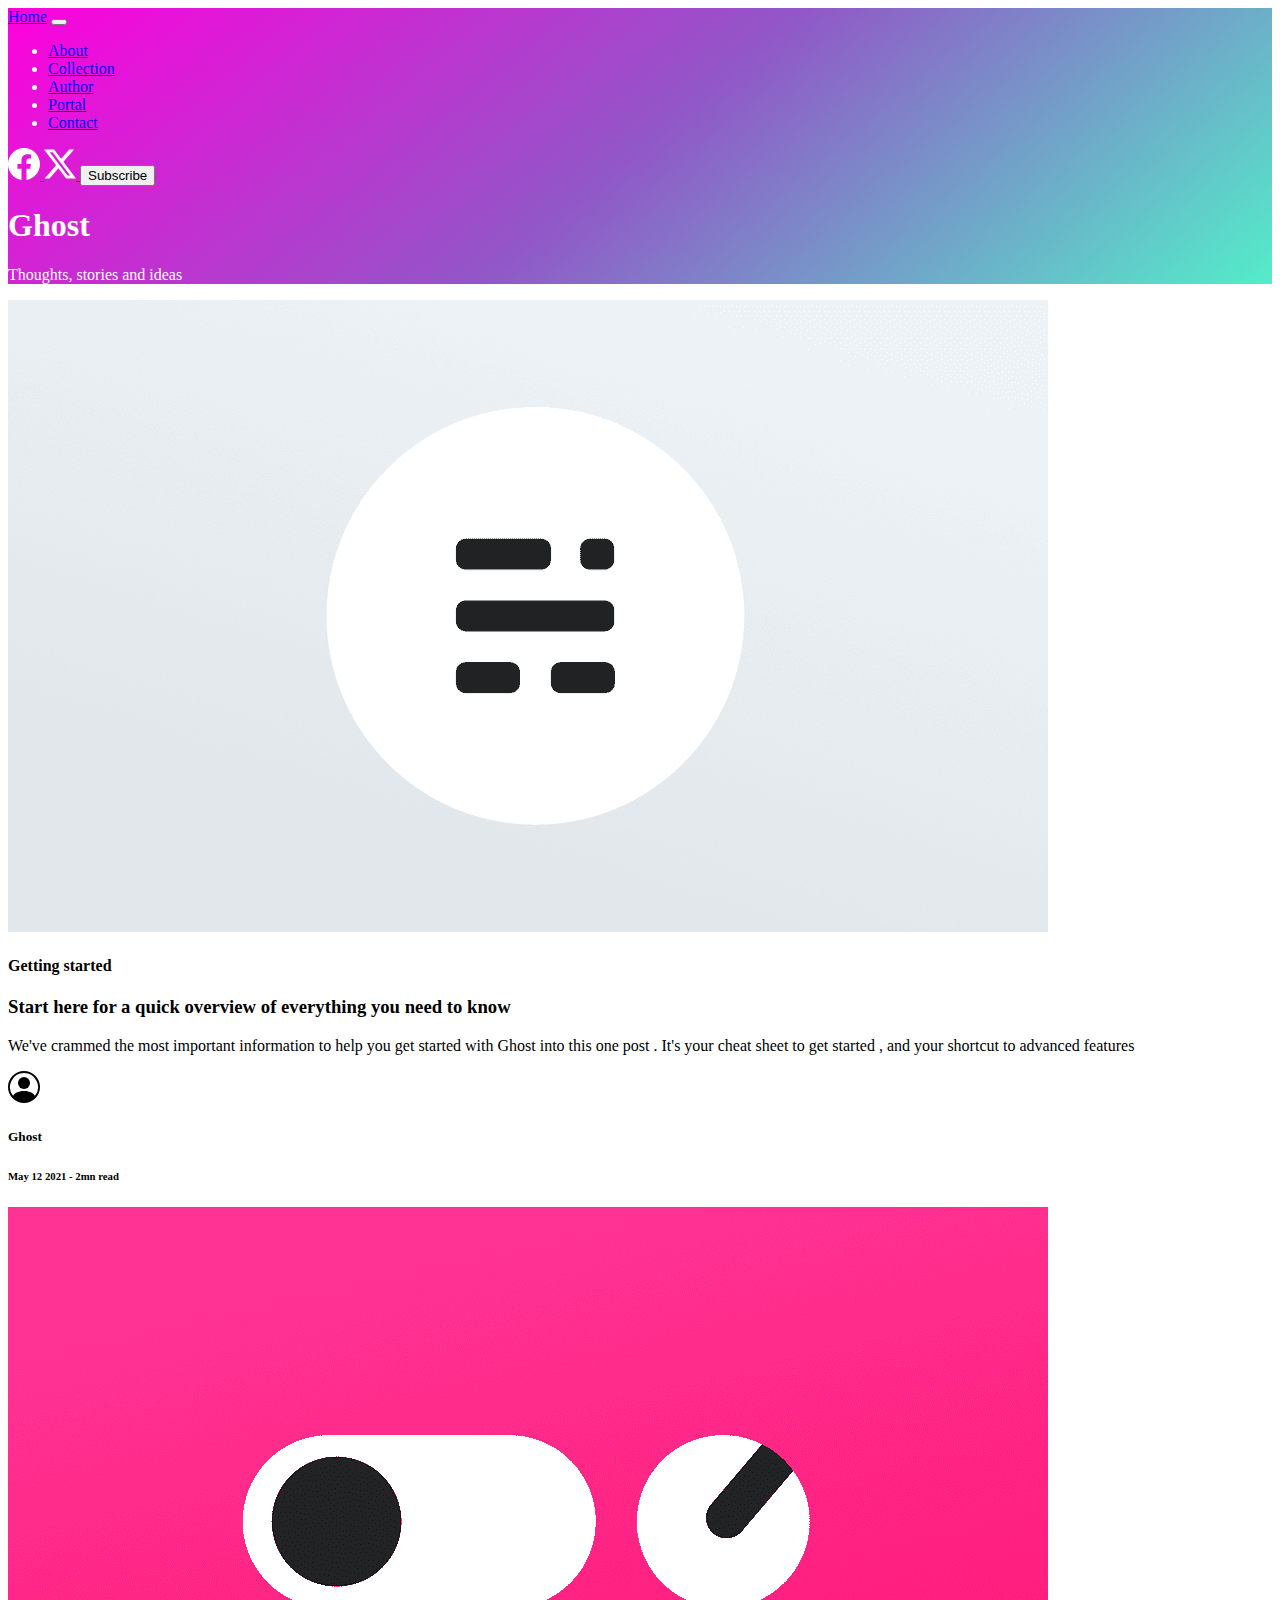
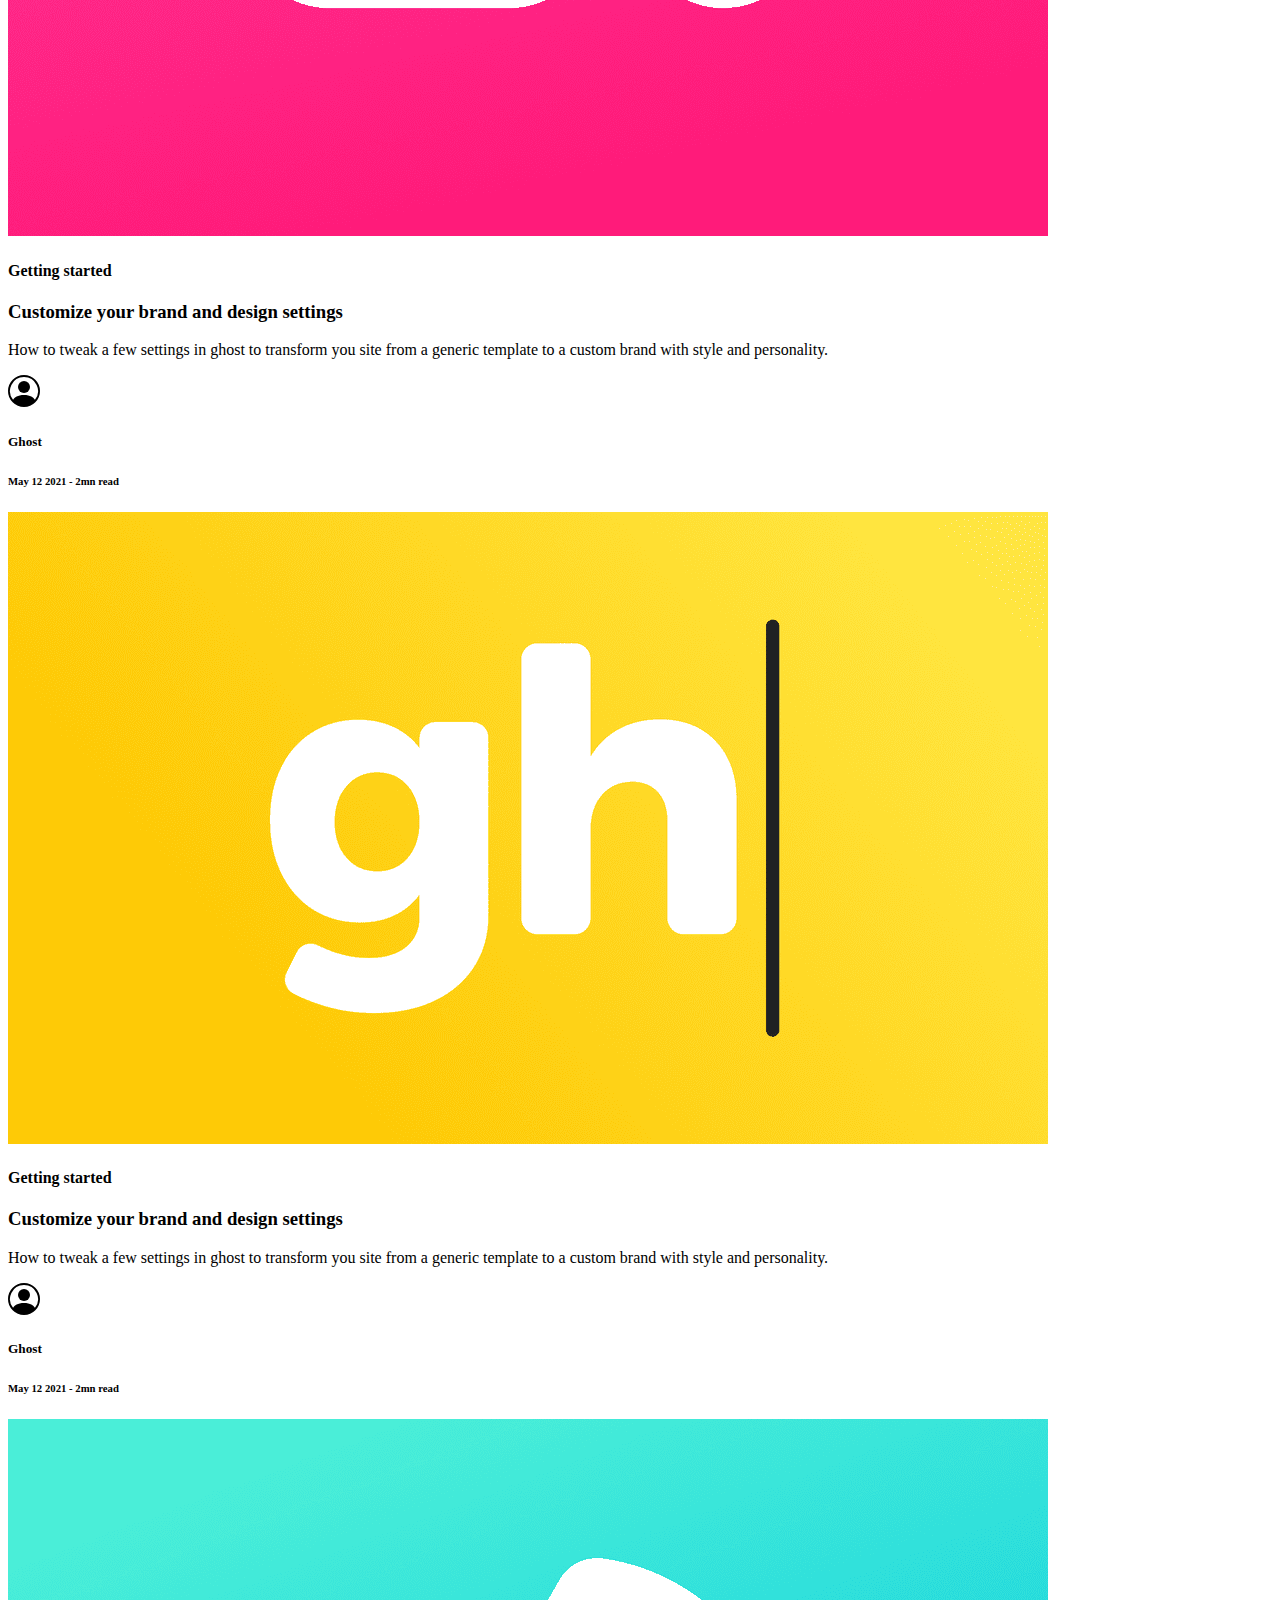
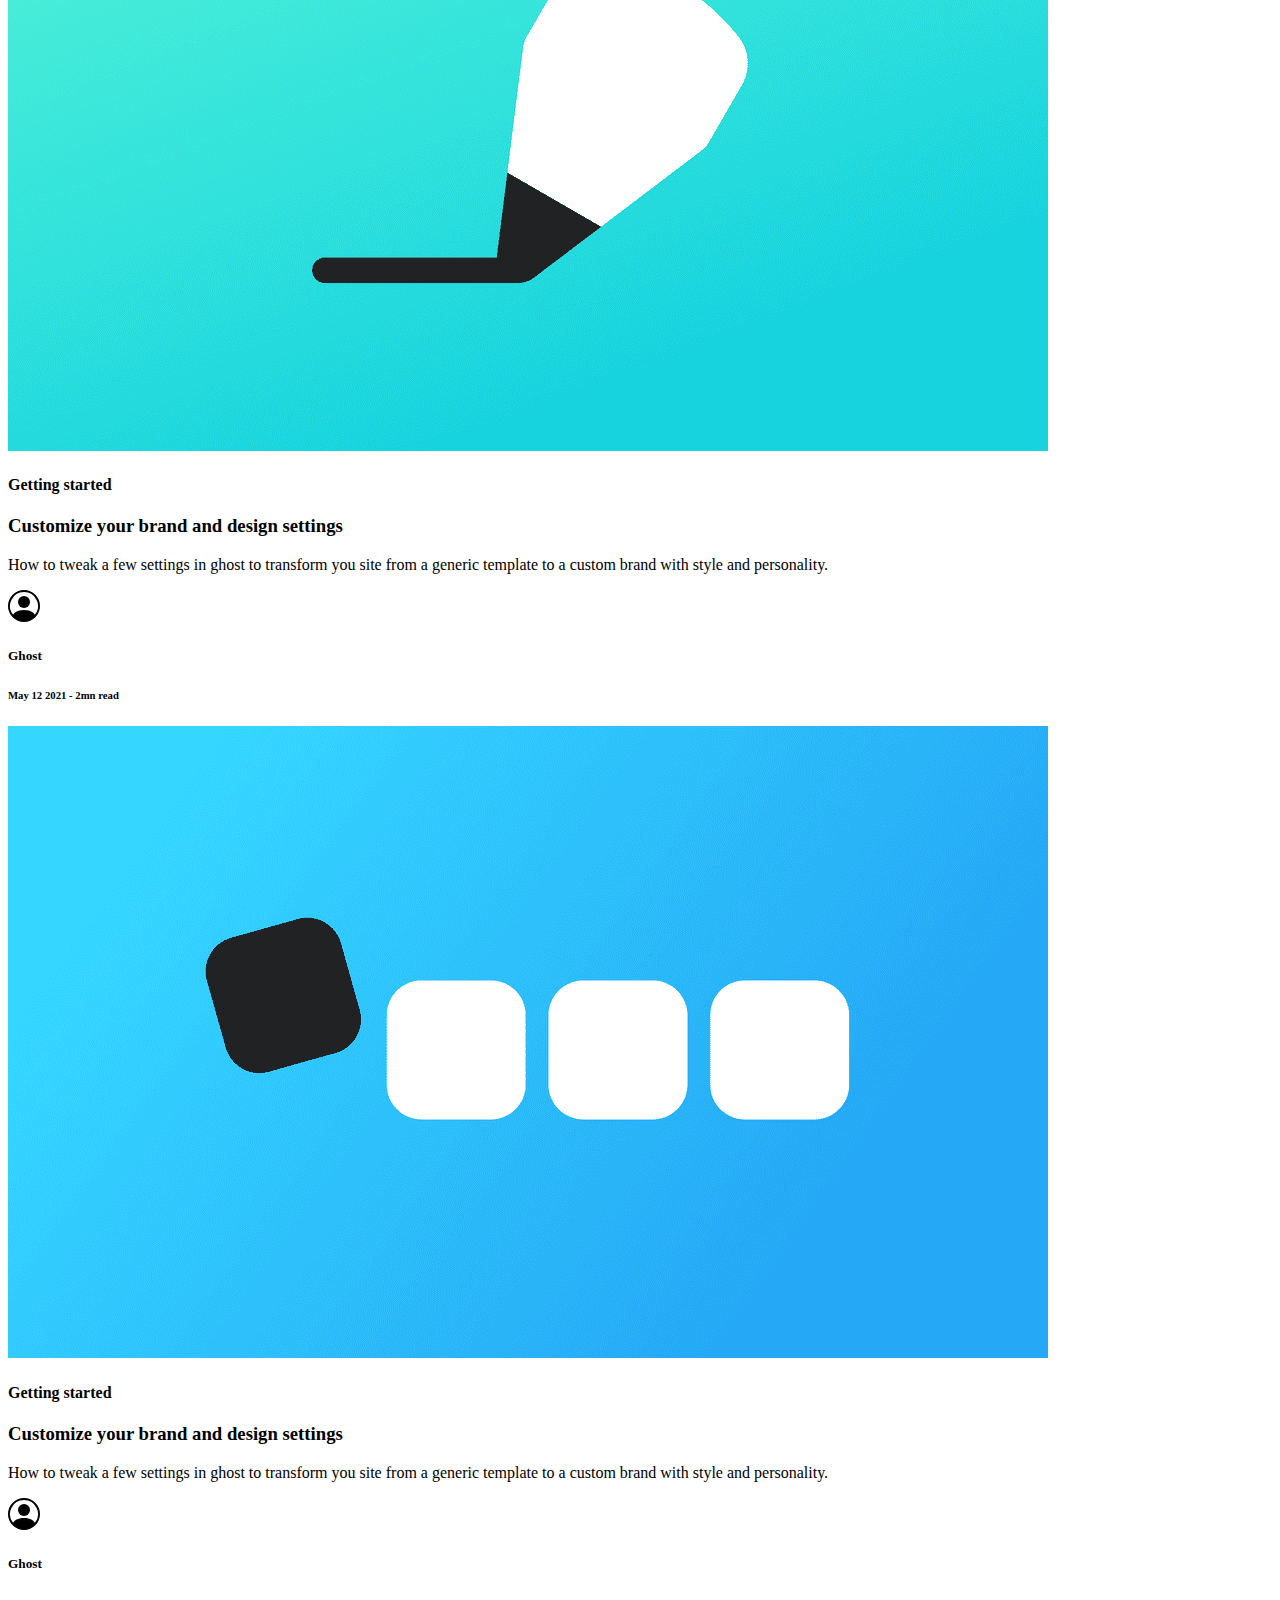
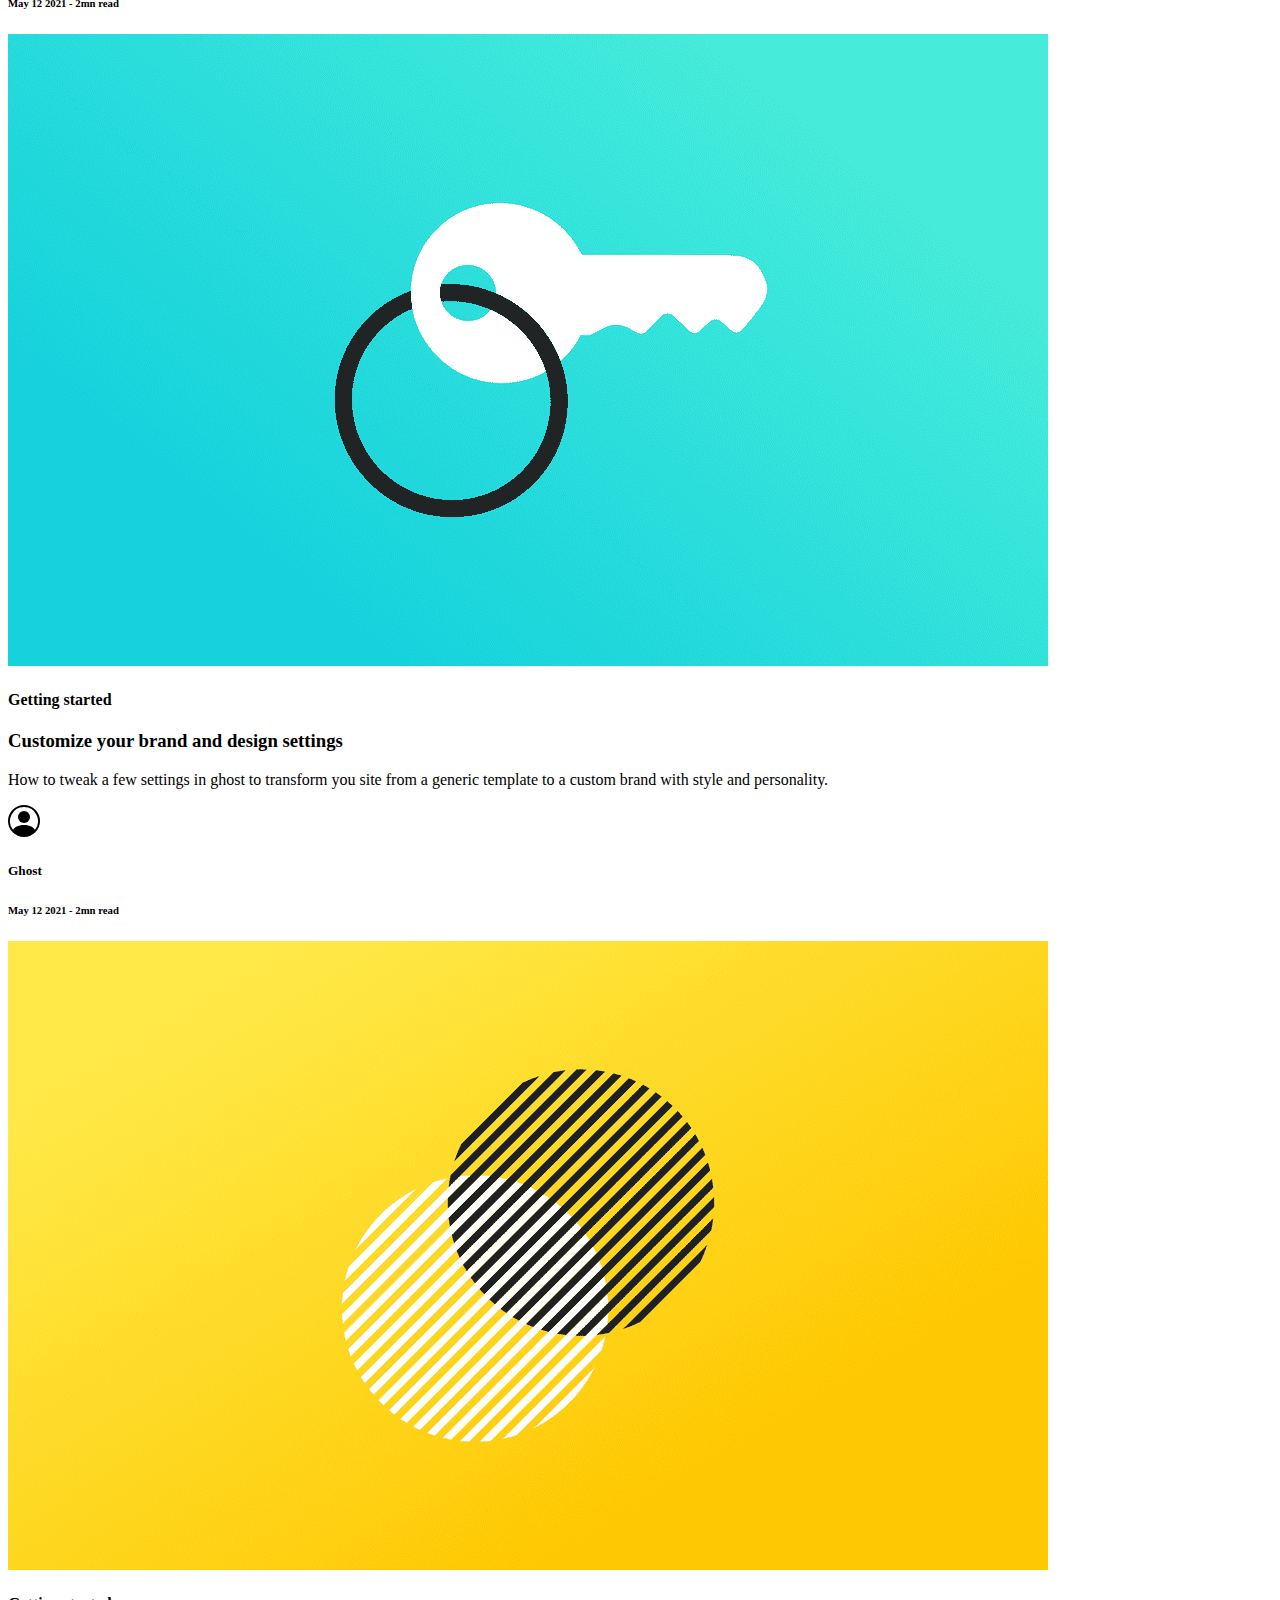
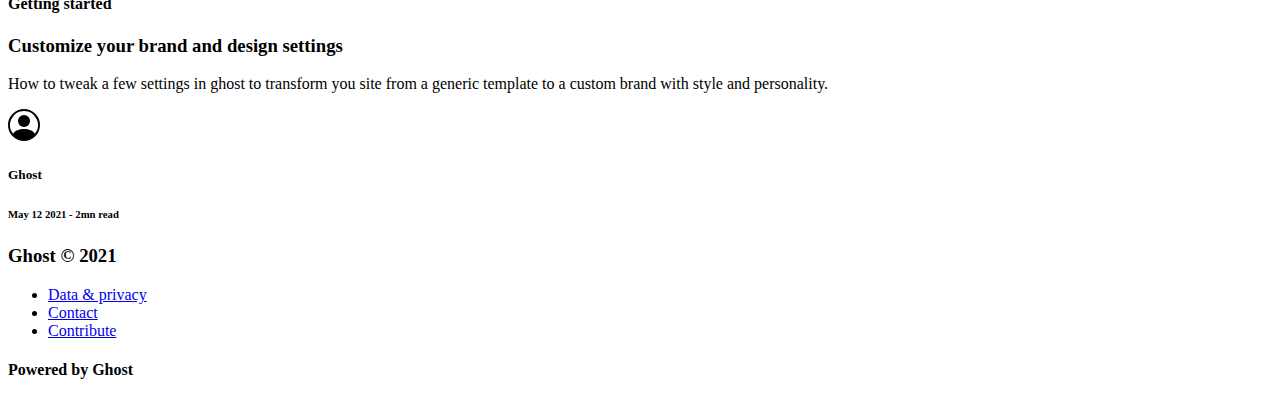
<file: index.html>
<!DOCTYPE html>
<html lang="en">
  <head>
    <meta charset="UTF-8" />
    <meta name="viewport" content="width=device-width, initial-scale=1.0" />
    <title>Ghost</title>
    <link rel="stylesheet" href="style.css" />
    <link
      href="https://cdn.jsdelivr.net/npm/bootstrap@5.3.7/dist/css/bootstrap.min.css"
      rel="stylesheet"
      integrity="sha384-LN+7fdVzj6u52u30Kp6M/trliBMCMKTyK833zpbD+pXdCLuTusPj697FH4R/5mcr"
      crossorigin="anonymous"
    />
    <script
      defer
      src="https://cdn.jsdelivr.net/npm/bootstrap@5.3.7/dist/js/bootstrap.bundle.min.js"
      integrity="sha384-ndDqU0Gzau9qJ1lfW4pNLlhNTkCfHzAVBReH9diLvGRem5+R9g2FzA8ZGN954O5Q"
      crossorigin="anonymous"
    ></script>
  </head>
  <body>
    <header class="mb-3 mb-md-4 d-flex flex-column">
      <!-- HEADER -->

      <!-- NAV -->

      <nav class="navbar navbar-expand-lg">
        <div class="container-fluid">
          <a class="navbar-brand text-white" href="./index.html">Home</a>
          <button
            class="navbar-toggler border-white"
            type="button"
            data-bs-toggle="collapse"
            data-bs-target="#navbarText"
            aria-controls="navbarText"
            aria-expanded="false"
            aria-label="Toggle navigation"
          >
            <span class="navbar-toggler-icon"></span>
          </button>
          <div class="collapse navbar-collapse" id="navbarText">
            <ul class="navbar-nav me-auto mb-2 mb-lg-0">
              <li class="nav-item">
                <a class="nav-link text-white" href="#">About</a>
              </li>
              <li class="nav-item">
                <a class="nav-link text-white" href="#">Collection</a>
              </li>
              <li class="nav-item">
                <a class="nav-link text-white" href="#">Author</a>
              </li>
              <li class="nav-item">
                <a class="nav-link text-white" href="#">Portal</a>
              </li>
              <li class="nav-item">
                <a class="nav-link text-white" href="./contact.html">Contact</a>
              </li>
            </ul>
            <!-- PARTIE DROITE -->

            <a class="d-block mb-3 mb-lg-0 mx-lg-2" href="https://facebook.com">
              <svg
                xmlns="http://www.w3.org/2000/svg"
                width="32"
                height="32"
                fill="white"
                class="bi bi-facebook"
                viewBox="0 0 16 16"
              >
                <path
                  d="M16 8.049c0-4.446-3.582-8.05-8-8.05C3.58 0-.002 3.603-.002 8.05c0 4.017 2.926 7.347 6.75 7.951v-5.625h-2.03V8.05H6.75V6.275c0-2.017 1.195-3.131 3.022-3.131.876 0 1.791.157 1.791.157v1.98h-1.009c-.993 0-1.303.621-1.303 1.258v1.51h2.218l-.354 2.326H9.25V16c3.824-.604 6.75-3.934 6.75-7.951"
                />
              </svg>
            </a>

            <a class="d-block mb-3 mb-lg-0 mx-lg-2" href="https://x.com">
              <svg
                xmlns="http://www.w3.org/2000/svg"
                width="32"
                height="32"
                fill="white"
                class="bi bi-twitter-x"
                viewBox="0 0 16 16"
              >
                <path
                  d="M12.6.75h2.454l-5.36 6.142L16 15.25h-4.937l-3.867-5.07-4.425 5.07H.316l5.733-6.57L0 .75h5.063l3.495 4.633L12.601.75Zm-.86 13.028h1.36L4.323 2.145H2.865z"
                />
              </svg>
            </a>

            <button type="button" class="btn btn-light mx-lg-2">
              Subscribe
            </button>
          </div>
        </div>
      </nav>
      <!-- TITLE -->

      <div
        class="title flex-fill d-flex justify-content-center align-items-center flex-column mb-3 py-5"
      >
        <h1 class="fw-bold">Ghost</h1>
        <p class="m-0">Thoughts, stories and ideas</p>
      </div>
    </header>

    <main>
      <!-- MAIN -->

      <div class="container">
        <!-- LIGNE 1 -->
        <section class="row mb-4">
          <article class="col-12 col-md">
            <img
              class="img-fluid object-fit-cover h-100"
              src="images/0.png"
              alt="oui"
            />
          </article>
          <aside
            class="col-12 col-md-4 d-flex flex-column justify-content-center gap-4 gap-md-0 pt-3 pt-md-0"
          >
            <h4 class="text-muted text-uppercase fs-6">Getting started</h4>
            <h3 class="fs-3">
              Start here for a quick overview of everything you need to know
            </h3>
            <p class="m-0 fw-light text-secondary">
              We've crammed the most important information to help you get
              started with Ghost into this one post . It's your cheat sheet to
              get started , and your shortcut to advanced features
            </p>
            <div class="author-infos d-flex align-items-center gap-1">
              <svg
                xmlns="http://www.w3.org/2000/svg"
                width="32"
                height="32"
                fill="currentColor"
                class="bi bi-person-circle"
                viewBox="0 0 16 16"
              >
                <path d="M11 6a3 3 0 1 1-6 0 3 3 0 0 1 6 0" />
                <path
                  fill-rule="evenodd"
                  d="M0 8a8 8 0 1 1 16 0A8 8 0 0 1 0 8m8-7a7 7 0 0 0-5.468 11.37C3.242 11.226 4.805 10 8 10s4.757 1.225 5.468 2.37A7 7 0 0 0 8 1"
                />
              </svg>
              <div class="author">
                <h5 class="fs-5 m-0">Ghost</h5>
                <h6 class="fs-6 m-0 text-muted">May 12 2021 - 2mn read</h6>
              </div>
            </div>
          </aside>
        </section>
        <!-- LIGNE 2 -->

        <section class="row mb-3">
          <article class="col-12 col-lg-4 mb-3">
            <div class="img-wrapper">
              <img
                class="img-fluid object-fit-cover"
                src="images/1.png"
                alt="oui"
              />
            </div>
            <div class="content pt-3">
              <h4 class="text-muted text-uppercase fs-6">Getting started</h4>
              <h3 class="fs-3">Customize your brand and design settings</h3>
              <p class="m-0 fw-light text-secondary">
                How to tweak a few settings in ghost to transform you site from
                a generic template to a custom brand with style and personality.
              </p>
              <div class="author-infos d-flex align-items-center gap-1">
                <svg
                  xmlns="http://www.w3.org/2000/svg"
                  width="32"
                  height="32"
                  fill="currentColor"
                  class="bi bi-person-circle"
                  viewBox="0 0 16 16"
                >
                  <path d="M11 6a3 3 0 1 1-6 0 3 3 0 0 1 6 0" />
                  <path
                    fill-rule="evenodd"
                    d="M0 8a8 8 0 1 1 16 0A8 8 0 0 1 0 8m8-7a7 7 0 0 0-5.468 11.37C3.242 11.226 4.805 10 8 10s4.757 1.225 5.468 2.37A7 7 0 0 0 8 1"
                  />
                </svg>
                <div class="author">
                  <h5 class="fs-5 m-0">Ghost</h5>
                  <h6 class="fs-6 m-0 text-muted">May 12 2021 - 2mn read</h6>
                </div>
              </div>
            </div>
          </article>

          <article class="col-12 col-md-6 col-lg-4 mb-3">
            <div class="img-wrapper">
              <img
                class="img-fluid object-fit-cover"
                src="images/2.png"
                alt="oui"
              />
            </div>
            <div class="content pt-3">
              <h4 class="text-muted text-uppercase fs-6">Getting started</h4>
              <h3 class="fs-3">Customize your brand and design settings</h3>
              <p class="m-0 fw-light text-secondary">
                How to tweak a few settings in ghost to transform you site from
                a generic template to a custom brand with style and personality.
              </p>
              <div class="author-infos d-flex align-items-center gap-1">
                <svg
                  xmlns="http://www.w3.org/2000/svg"
                  width="32"
                  height="32"
                  fill="currentColor"
                  class="bi bi-person-circle"
                  viewBox="0 0 16 16"
                >
                  <path d="M11 6a3 3 0 1 1-6 0 3 3 0 0 1 6 0" />
                  <path
                    fill-rule="evenodd"
                    d="M0 8a8 8 0 1 1 16 0A8 8 0 0 1 0 8m8-7a7 7 0 0 0-5.468 11.37C3.242 11.226 4.805 10 8 10s4.757 1.225 5.468 2.37A7 7 0 0 0 8 1"
                  />
                </svg>
                <div class="author">
                  <h5 class="fs-5 m-0">Ghost</h5>
                  <h6 class="fs-6 m-0 text-muted">May 12 2021 - 2mn read</h6>
                </div>
              </div>
            </div>
          </article>

          <article class="col-12 col-md-6 col-lg-4">
            <div class="img-wrapper">
              <img
                class="img-fluid object-fit-cover"
                src="images/3.png"
                alt="oui"
              />
            </div>
            <div class="content pt-3">
              <h4 class="text-muted text-uppercase fs-6">Getting started</h4>
              <h3 class="fs-3">Customize your brand and design settings</h3>
              <p class="m-0 fw-light text-secondary">
                How to tweak a few settings in ghost to transform you site from
                a generic template to a custom brand with style and personality.
              </p>
              <div class="author-infos d-flex align-items-center gap-1">
                <svg
                  xmlns="http://www.w3.org/2000/svg"
                  width="32"
                  height="32"
                  fill="currentColor"
                  class="bi bi-person-circle"
                  viewBox="0 0 16 16"
                >
                  <path d="M11 6a3 3 0 1 1-6 0 3 3 0 0 1 6 0" />
                  <path
                    fill-rule="evenodd"
                    d="M0 8a8 8 0 1 1 16 0A8 8 0 0 1 0 8m8-7a7 7 0 0 0-5.468 11.37C3.242 11.226 4.805 10 8 10s4.757 1.225 5.468 2.37A7 7 0 0 0 8 1"
                  />
                </svg>
                <div class="author">
                  <h5 class="fs-5 m-0">Ghost</h5>
                  <h6 class="fs-6 m-0 text-muted">May 12 2021 - 2mn read</h6>
                </div>
              </div>
            </div>
          </article>
        </section>
        <!-- LIGNE 3 -->

        <section class="row mb-3">
          <article class="col-12 col-lg-4 mb-3">
            <div class="img-wrapper">
              <img
                class="img-fluid object-fit-cover"
                src="images/4.png"
                alt="oui"
              />
            </div>
            <div class="content pt-3">
              <h4 class="text-muted text-uppercase fs-6">Getting started</h4>
              <h3 class="fs-3">Customize your brand and design settings</h3>
              <p class="m-0 fw-light text-secondary">
                How to tweak a few settings in ghost to transform you site from
                a generic template to a custom brand with style and personality.
              </p>
              <div class="author-infos d-flex align-items-center gap-1">
                <svg
                  xmlns="http://www.w3.org/2000/svg"
                  width="32"
                  height="32"
                  fill="currentColor"
                  class="bi bi-person-circle"
                  viewBox="0 0 16 16"
                >
                  <path d="M11 6a3 3 0 1 1-6 0 3 3 0 0 1 6 0" />
                  <path
                    fill-rule="evenodd"
                    d="M0 8a8 8 0 1 1 16 0A8 8 0 0 1 0 8m8-7a7 7 0 0 0-5.468 11.37C3.242 11.226 4.805 10 8 10s4.757 1.225 5.468 2.37A7 7 0 0 0 8 1"
                  />
                </svg>
                <div class="author">
                  <h5 class="fs-5 m-0">Ghost</h5>
                  <h6 class="fs-6 m-0 text-muted">May 12 2021 - 2mn read</h6>
                </div>
              </div>
            </div>
          </article>

          <article class="col-12 col-md-6 col-lg-4 mb-3">
            <div class="img-wrapper">
              <img
                class="img-fluid object-fit-cover"
                src="images/5.png"
                alt="oui"
              />
            </div>
            <div class="content pt-3">
              <h4 class="text-muted text-uppercase fs-6">Getting started</h4>
              <h3 class="fs-3">Customize your brand and design settings</h3>
              <p class="m-0 fw-light text-secondary">
                How to tweak a few settings in ghost to transform you site from
                a generic template to a custom brand with style and personality.
              </p>
              <div class="author-infos d-flex align-items-center gap-1">
                <svg
                  xmlns="http://www.w3.org/2000/svg"
                  width="32"
                  height="32"
                  fill="currentColor"
                  class="bi bi-person-circle"
                  viewBox="0 0 16 16"
                >
                  <path d="M11 6a3 3 0 1 1-6 0 3 3 0 0 1 6 0" />
                  <path
                    fill-rule="evenodd"
                    d="M0 8a8 8 0 1 1 16 0A8 8 0 0 1 0 8m8-7a7 7 0 0 0-5.468 11.37C3.242 11.226 4.805 10 8 10s4.757 1.225 5.468 2.37A7 7 0 0 0 8 1"
                  />
                </svg>
                <div class="author">
                  <h5 class="fs-5 m-0">Ghost</h5>
                  <h6 class="fs-6 m-0 text-muted">May 12 2021 - 2mn read</h6>
                </div>
              </div>
            </div>
          </article>

          <article class="col-12 col-md-6 col-lg-4">
            <div class="img-wrapper">
              <img
                class="img-fluid object-fit-cover"
                src="images/6.png"
                alt="oui"
              />
            </div>
            <div class="content pt-3">
              <h4 class="text-muted text-uppercase fs-6">Getting started</h4>
              <h3 class="fs-3">Customize your brand and design settings</h3>
              <p class="m-0 fw-light text-secondary">
                How to tweak a few settings in ghost to transform you site from
                a generic template to a custom brand with style and personality.
              </p>
              <div class="author-infos d-flex align-items-center gap-1">
                <svg
                  xmlns="http://www.w3.org/2000/svg"
                  width="32"
                  height="32"
                  fill="currentColor"
                  class="bi bi-person-circle"
                  viewBox="0 0 16 16"
                >
                  <path d="M11 6a3 3 0 1 1-6 0 3 3 0 0 1 6 0" />
                  <path
                    fill-rule="evenodd"
                    d="M0 8a8 8 0 1 1 16 0A8 8 0 0 1 0 8m8-7a7 7 0 0 0-5.468 11.37C3.242 11.226 4.805 10 8 10s4.757 1.225 5.468 2.37A7 7 0 0 0 8 1"
                  />
                </svg>
                <div class="author">
                  <h5 class="fs-5 m-0">Ghost</h5>
                  <h6 class="fs-6 m-0 text-muted">May 12 2021 - 2mn read</h6>
                </div>
              </div>
            </div>
          </article>
        </section>
      </div>
    </main>

    <!-- FOOTER -->

    <footer
      class="bg-black text-white d-flex flex-column flex-md-row justify-content-md-between align-items-center p-3 py-5"
    >
      <h3 class="m-0">Ghost © 2021</h3>
      <ul class="list-unstyled d-md-flex m-0 gap-3">
        <li>
          <a
            class="link-light link-offset-2 link-underline-opacity-25 link-underline-opacity-100-hover"
            href="#"
            >Data & privacy</a
          >
        </li>
        <li>
          <a
            class="link-light link-offset-2 link-underline-opacity-25 link-underline-opacity-100-hover"
            href="#"
            >Contact</a
          >
        </li>
        <li>
          <a
            class="link-light link-offset-2 link-underline-opacity-25 link-underline-opacity-100-hover"
            href="#"
            >Contribute</a
          >
        </li>
      </ul>
      <h4 class="m-0">Powered by Ghost</h4>
    </footer>
  </body>
</html>
</file>
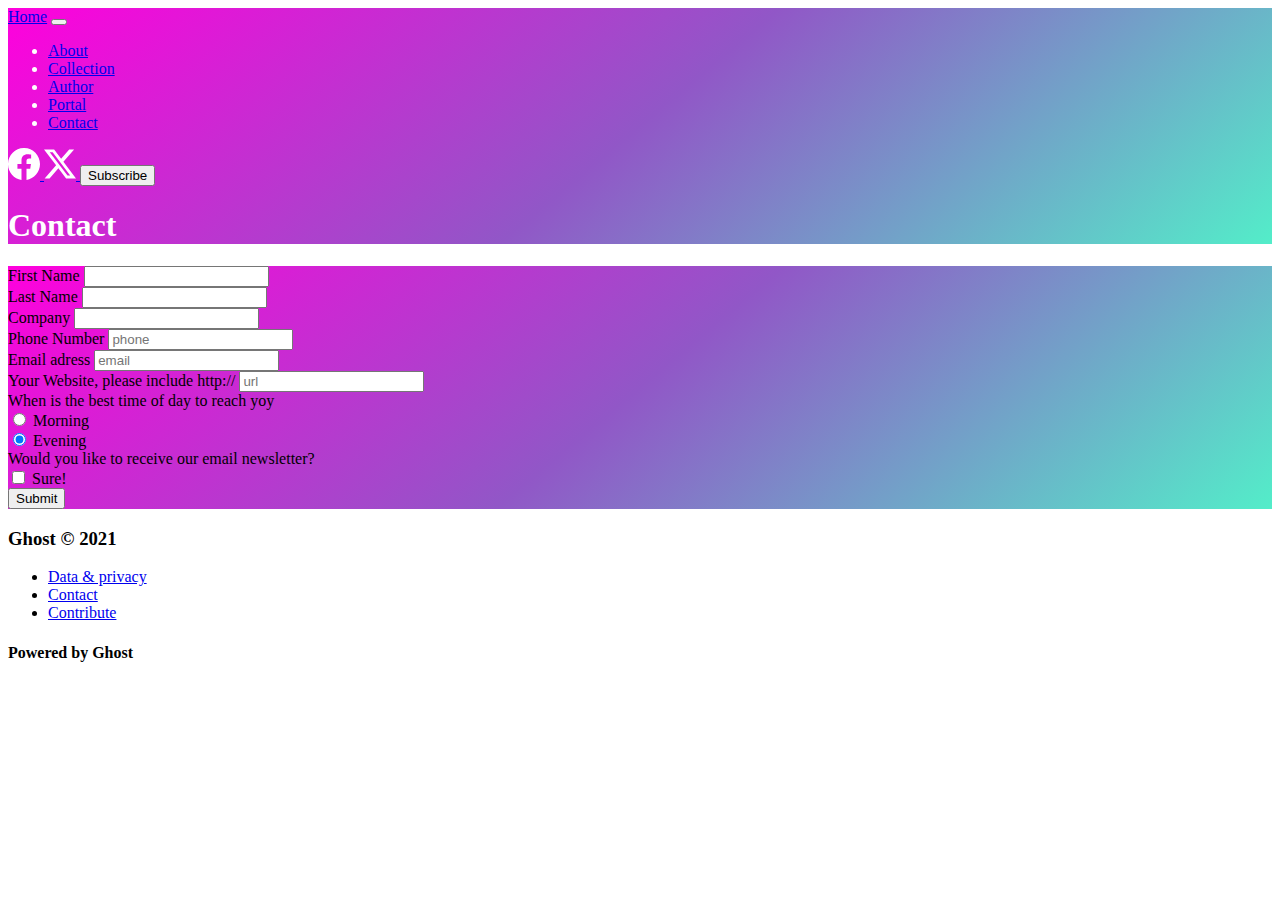
<file: contact.html>
<!DOCTYPE html>
<html lang="en">
  <head>
    <meta charset="UTF-8" />
    <meta name="viewport" content="width=device-width, initial-scale=1.0" />
    <title>Ghost</title>
    <link rel="stylesheet" href="style.css" />
    <link
      href="https://cdn.jsdelivr.net/npm/bootstrap@5.3.7/dist/css/bootstrap.min.css"
      rel="stylesheet"
      integrity="sha384-LN+7fdVzj6u52u30Kp6M/trliBMCMKTyK833zpbD+pXdCLuTusPj697FH4R/5mcr"
      crossorigin="anonymous"
    />
    <script
      defer
      src="https://cdn.jsdelivr.net/npm/bootstrap@5.3.7/dist/js/bootstrap.bundle.min.js"
      integrity="sha384-ndDqU0Gzau9qJ1lfW4pNLlhNTkCfHzAVBReH9diLvGRem5+R9g2FzA8ZGN954O5Q"
      crossorigin="anonymous"
    ></script>
  </head>
  <body>
    <header class="mb-3 mb-md-4 d-flex flex-column">
      <!-- HEADER -->

      <!-- NAV -->

      <nav class="w-100 navbar navbar-expand-lg">
        <div class="container-fluid">
          <a class="navbar-brand text-white" href="./index.html">Home</a>
          <button
            class="navbar-toggler border-white"
            type="button"
            data-bs-toggle="collapse"
            data-bs-target="#navbarText"
            aria-controls="navbarText"
            aria-expanded="false"
            aria-label="Toggle navigation"
          >
            <span class="navbar-toggler-icon"></span>
          </button>
          <div class="collapse navbar-collapse" id="navbarText">
            <ul class="navbar-nav me-auto mb-2 mb-lg-0">
              <li class="nav-item">
                <a class="nav-link text-white" href="#">About</a>
              </li>
              <li class="nav-item">
                <a class="nav-link text-white" href="#">Collection</a>
              </li>
              <li class="nav-item">
                <a class="nav-link text-white" href="#">Author</a>
              </li>
              <li class="nav-item">
                <a class="nav-link text-white" href="#">Portal</a>
              </li>
              <li class="nav-item">
                <a class="nav-link text-white" href="./contact.html">Contact</a>
              </li>
            </ul>
            <!-- PARTIE DROITE -->

            <a class="d-block mb-3 mb-lg-0 mx-lg-2" href="https://facebook.com">
              <svg
                xmlns="http://www.w3.org/2000/svg"
                width="32"
                height="32"
                fill="white"
                class="bi bi-facebook"
                viewBox="0 0 16 16"
              >
                <path
                  d="M16 8.049c0-4.446-3.582-8.05-8-8.05C3.58 0-.002 3.603-.002 8.05c0 4.017 2.926 7.347 6.75 7.951v-5.625h-2.03V8.05H6.75V6.275c0-2.017 1.195-3.131 3.022-3.131.876 0 1.791.157 1.791.157v1.98h-1.009c-.993 0-1.303.621-1.303 1.258v1.51h2.218l-.354 2.326H9.25V16c3.824-.604 6.75-3.934 6.75-7.951"
                />
              </svg>
            </a>

            <a class="d-block mb-3 mb-lg-0 mx-lg-2" href="https://x.com">
              <svg
                xmlns="http://www.w3.org/2000/svg"
                width="32"
                height="32"
                fill="white"
                class="bi bi-twitter-x"
                viewBox="0 0 16 16"
              >
                <path
                  d="M12.6.75h2.454l-5.36 6.142L16 15.25h-4.937l-3.867-5.07-4.425 5.07H.316l5.733-6.57L0 .75h5.063l3.495 4.633L12.601.75Zm-.86 13.028h1.36L4.323 2.145H2.865z"
                />
              </svg>
            </a>

            <button type="button" class="btn btn-light mx-lg-2">
              Subscribe
            </button>
          </div>
        </div>
      </nav>
      <!-- TITLE -->

      <div
        class="title flex-fill d-flex justify-content-center align-items-center flex-column mb-3 p-5"
      >
        <h1 class="fw-bold text-uppercase">Contact</h1>
      </div>
    </header>

    <main class="p-5">
      <!-- MAIN -->

      <div class="container mb-5 form p-4">
        <!-- FORM -->

        <form class="d-flex flex-column gap-2 bg-white p-3">
          <div class="row">
            <div class="col-12 col-md">
              <label for="first-name" class="form-label">First Name</label>
              <input type="text" class="form-control" id="first-name" />
            </div>
            <div class="col-12 col-md">
              <label for="last-name" class="form-label">Last Name</label>
              <input type="text" class="form-control" id="first-name" />
            </div>
          </div>

          <div class="row">
            <div class="col-12 col-md">
              <label for="company" class="form-label">Company</label>
              <input type="text" class="form-control" id="company" />
            </div>
            <div class="col-12 col-md">
              <label for="phone" class="form-label">Phone Number</label>
              <input
                type="number"
                class="form-control"
                id="phone"
                placeholder="phone"
              />
            </div>
          </div>

          <div class="row">
            <div class="col-12 col-md">
              <label for="email" class="form-label">Email adress</label>
              <input
                type="email"
                class="form-control"
                id="email"
                placeholder="email"
              />
            </div>
            <div class="col-12 col-md">
              <label for="website" class="form-label"
                >Your Website, please include http://</label
              >
              <input
                type="text"
                class="form-control"
                id="website"
                placeholder="url"
              />
            </div>
          </div>

          <!-- RADIO -->
          <label for="reach-time"
            >When is the best time of day to reach yoy</label
          >
          <div class="form-check" id="reach-time">
            <input
              class="form-check-input"
              type="radio"
              name="morning"
              id="radioMorning"
            />
            <label class="form-check-label" for="radioMorning"> Morning </label>
          </div>
          <div class="form-check">
            <input
              class="form-check-input"
              type="radio"
              name="evening"
              id="radioEvening"
              checked
            />
            <label class="form-check-label" for="radioEvening"> Evening </label>
          </div>

          <!-- CHECKBOX -->
          <label class="form-check-label" for="news"
            >Would you like to receive our email newsletter?
          </label>
          <div class="form-check">
            <input
              class="form-check-input"
              type="checkbox"
              value=""
              id="news"
            />
            <label class="form-check-label" for="news">Sure!</label>
          </div>
          <div class="submit">
            <button type="submit" class="btn btn-primary">Submit</button>
          </div>
        </form>
      </div>
    </main>

    <!-- FOOTER -->

    <footer
      class="bg-black text-white d-flex flex-column flex-md-row justify-content-md-between align-items-center p-5"
    >
      <h3 class="m-0">Ghost © 2021</h3>
      <ul class="list-unstyled d-md-flex m-0 gap-3">
        <li>
          <a
            class="link-light link-offset-2 link-underline-opacity-25 link-underline-opacity-100-hover"
            href="#"
            >Data & privacy</a
          >
        </li>
        <li>
          <a
            class="link-light link-offset-2 link-underline-opacity-25 link-underline-opacity-100-hover"
            href="#"
            >Contact</a
          >
        </li>
        <li>
          <a
            class="link-light link-offset-2 link-underline-opacity-25 link-underline-opacity-100-hover"
            href="#"
            >Contribute</a
          >
        </li>
      </ul>
      <h4 class="m-0">Powered by Ghost</h4>
    </footer>
  </body>
</html>
</file>
<file: style.css>
/* HEADER */

header {
  background: #ff00dd;
  background: linear-gradient(
    140deg,
    rgba(255, 0, 221, 1) 0%,
    rgba(145, 87, 199, 1) 50%,
    rgba(83, 237, 201, 1) 100%
  );
  color: #fff;
}

/* FORM */

.form {
  background: #ff00dd;
  background: linear-gradient(
    140deg,
    rgba(255, 0, 221, 1) 0%,
    rgba(145, 87, 199, 1) 50%,
    rgba(83, 237, 201, 1) 100%
  );
}

/* FOOTER */
</file>
